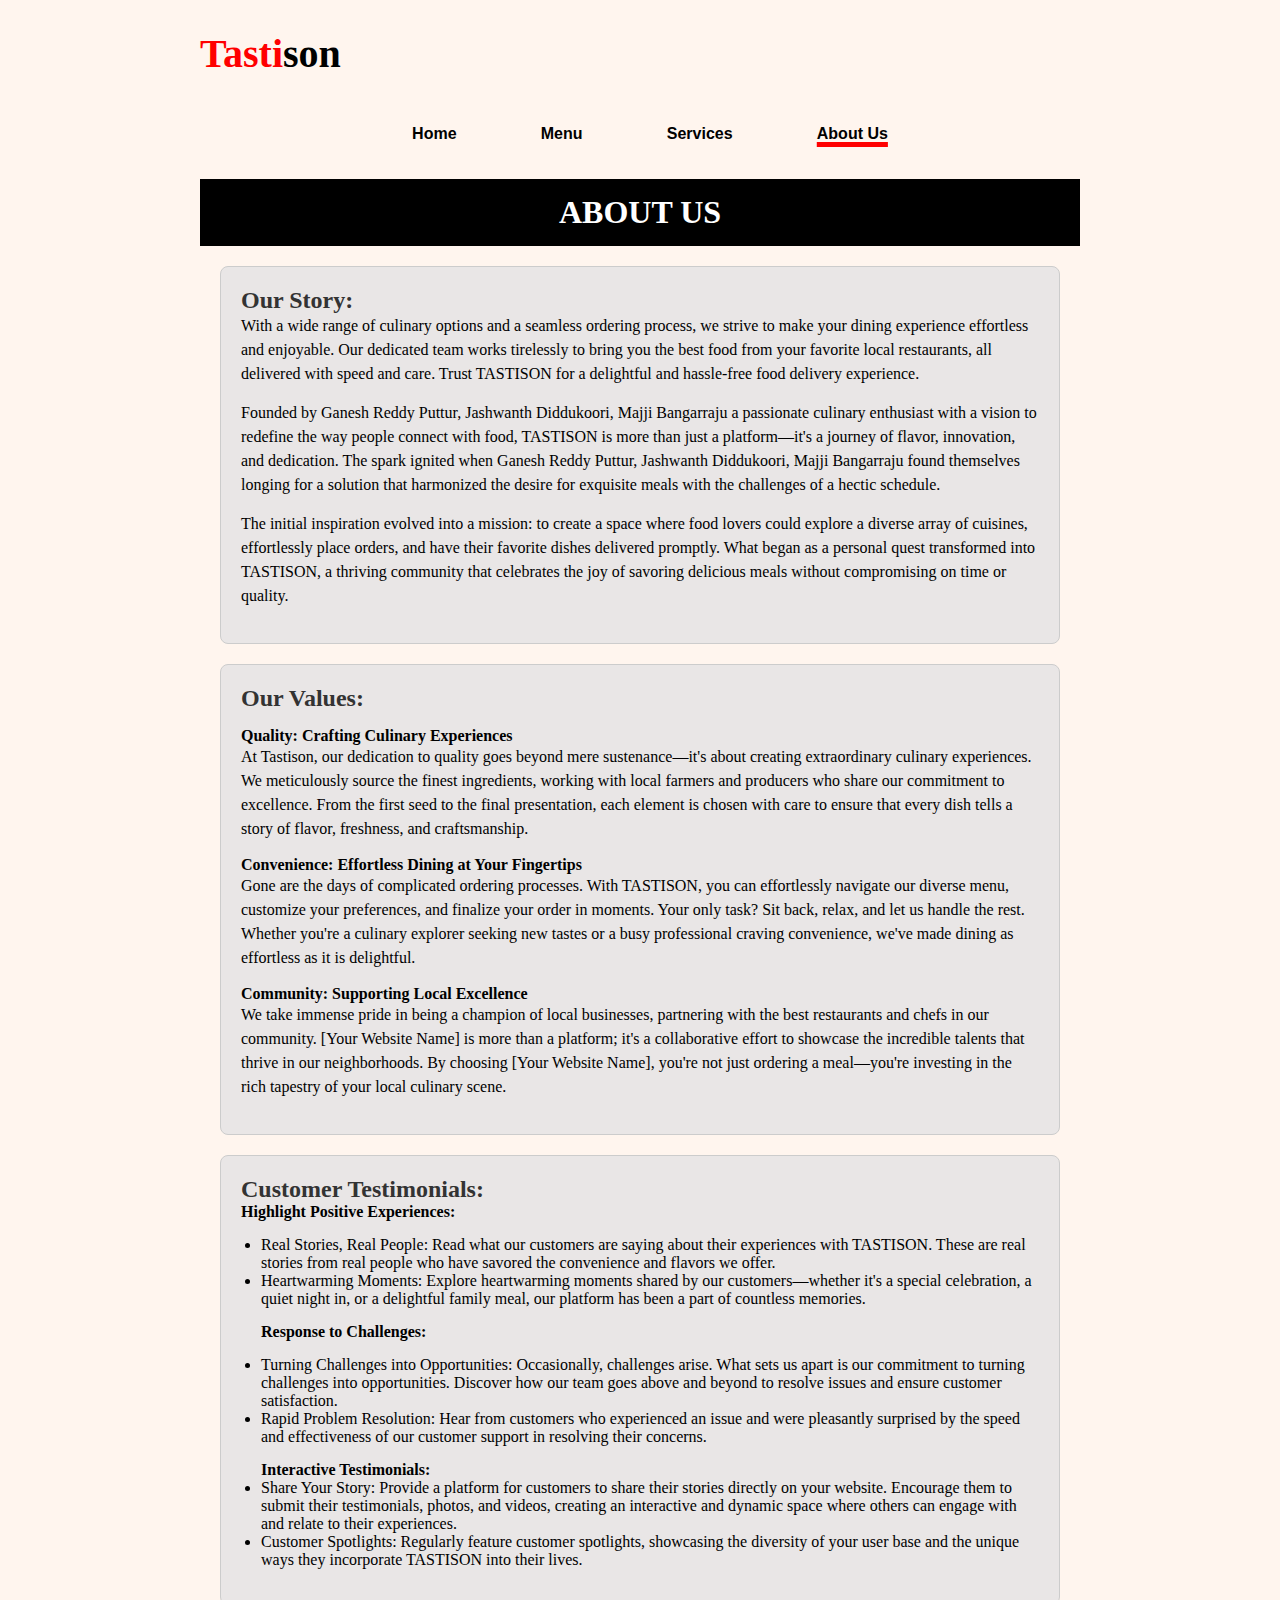
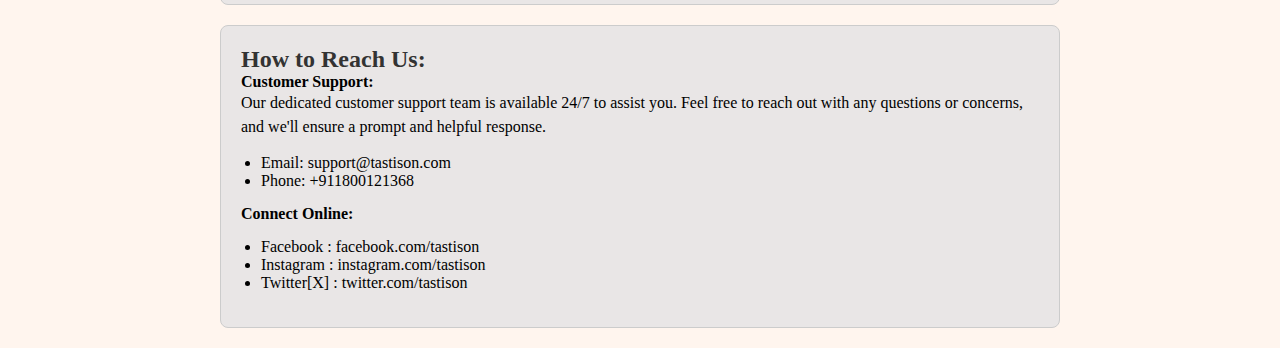
<file: projectfood_2_clear_version/about.html>
<!DOCTYPE html>
<html lang="en">
<head>
    <meta charset="UTF-8">
    <meta name="viewport" content="width=device-width, initial-scale=1.0">
    <title>About Us - </title>
    <style>
        *,::after,::before{
            margin: 0;
            padding: 0;
            box-sizing: border-box;
        }

        body{
            margin: 0px 200px;
            background-color: #fff5ee;
        }
        .main {
            padding: 30px 0;;
        }
        .main .main-a h1{
            font-weight: 900;
            font-family: Georgia, 'Times New Roman', Times, serif;
            font-size: 40px;
        }
        .main .main-a h1 b{
            color: red;
        }
        .nav ul{
            margin: 0px 150px;
            display: flex;
            list-style: none;
            justify-content: space-around;
        }
        .nav ul a{
            text-decoration: none;
            color: black;
            font-weight: 550;
            font-family: sans-serif;
        }
        .nav ul .active{
            text-decoration: underline 5px red;
        
        }
       
        header {
            background-color: #000000;
            color: #fff;
            text-align: center;
            padding: 15px 0;
        }

        section {
            margin: 20px;
            background-color: #e9e6e6;
            padding: 20px;
            border: 1px solid #ccc;
            border-radius: 8px;
        }

        h2 {
            color: #333;
        }

        p {
            font-size: 16px;
            line-height: 1.5;
            margin-bottom: 15px;
        }

        ul {
            list-style-type: disc;
            padding-left: 20px;
            margin-bottom: 15px;
        }

        .team-section {
            display: flex;
            justify-content: space-around;
            flex-wrap: wrap;
            margin-top: 20px;
        }
    </style>
</head>
<body>
    <div class="main">
        <div class="main-a"><h1><b>Tasti</b>son</h1></div>
    </div>
    <br>
    <div class="nav">
        <ul>
            <li><a href="#"><a href="food.html">Home</a></li>
            <li><a href="#"><a  href="menu.html" href="menu.html">Menu</a></a></li>
            <li><a href="#"><a href="service.html">Services</a></a></li>
            <li><a href="#"><a class="active" href="aboutus.html">About Us</a></a></li>
            
        </ul>
    </div>
    <br><br>
<header>
    <h1>ABOUT US</h1>
</header>

<section>
    <h2>Our Story:</h2>
    

     <p>  With a wide range of culinary options and a seamless ordering process, we strive to make your dining experience effortless
     and enjoyable. Our dedicated team works tirelessly to bring you the best food from your favorite local restaurants, all delivered 
     with speed and care. Trust TASTISON for a delightful and hassle-free food delivery experience.</p>
    <p>
        Founded by Ganesh Reddy Puttur, Jashwanth Diddukoori, Majji Bangarraju a passionate culinary enthusiast with a vision to redefine the way people connect with food,
         TASTISON is more than just a platform—it's a journey of flavor, innovation, and dedication. The spark ignited 
         when Ganesh Reddy Puttur, Jashwanth Diddukoori, Majji Bangarraju found themselves longing for a solution that harmonized the desire for exquisite meals with the challenges
          of a hectic schedule.
    </p>
    <p>
        The initial inspiration evolved into a mission: to create a space where food lovers could explore a diverse array of cuisines,
         effortlessly place orders, and have their favorite dishes delivered promptly. What began as a personal quest transformed
          into TASTISON, a thriving community that celebrates the joy of savoring delicious meals without compromising 
          on time or quality.
    </p>
    
    </section>
        
<section>
<h2>Our Values:</h2>
<p>
    <h4>Quality: Crafting Culinary Experiences</h4><p>At Tastison, our dedication to quality goes beyond mere sustenance—it's about creating extraordinary culinary experiences. We meticulously source the finest ingredients, working with local farmers and producers who share our commitment to excellence. From the first seed to the final presentation, each element is chosen with care to ensure that every dish tells a story of flavor, freshness, and craftsmanship.</p>
<h4>Convenience: Effortless Dining at Your Fingertips</h4> <p>Gone are the days of complicated ordering processes. With TASTISON, you can effortlessly navigate our diverse menu, customize your preferences, and finalize your order in moments. Your only task? Sit back, relax, and let us handle the rest. Whether you're a culinary explorer seeking new tastes or a busy professional craving convenience, we've made dining as effortless as it is delightful.</p>
</p>
<h4>Community: Supporting Local Excellence</h4><p>We take immense pride in being a champion of local businesses, partnering with the best restaurants and chefs in our community. [Your Website Name] is more than a platform; it's a collaborative effort to showcase the incredible talents that thrive in our neighborhoods. By choosing [Your Website Name], you're not just ordering a meal—you're investing in the rich tapestry of your local culinary scene.</p>
</section>
<section>
    <h2>Customer Testimonials:</h2>
        <h4>Highlight Positive Experiences:</h4>
        <ul>
            <p>
            <li>Real Stories, Real People: Read what our customers are saying about their experiences with TASTISON. These are real stories from real people who have savored the convenience and flavors we offer.</li>
     <li>Heartwarming Moments: Explore heartwarming moments shared by our customers—whether it's a special celebration, a quiet night in, or a delightful family meal, our platform has been a part of countless memories.</li>   
            </p>
        <h4>
            Response to Challenges:
        </h4><p>
            <li>Turning Challenges into Opportunities: Occasionally, challenges arise. What sets us apart is our commitment to turning challenges into opportunities. Discover how our team goes above and beyond to resolve issues and ensure customer satisfaction.</li>
<li>Rapid Problem Resolution: Hear from customers who experienced an issue and were pleasantly surprised by the speed and effectiveness of our customer support in resolving their concerns.</li>    
    </p>
    <p>
        <h4>
            Interactive Testimonials:
        </h4>
        <li>
            Share Your Story: Provide a platform for customers to share their stories directly on your website. Encourage them to submit their testimonials, photos, and videos, creating an interactive and dynamic space where others can engage with and relate to their experiences.
        </li>
        <li>Customer Spotlights: Regularly feature customer spotlights, showcasing the diversity of your user base and the unique ways they incorporate TASTISON into their lives.</li>
    </p>
        </ul>
    
</section>
<section>
    <h2>How to Reach Us:</h2>
    <h4>Customer Support:</h4>
    <p>
        Our dedicated customer support team is available 24/7 to assist you. Feel free to reach out with any questions or concerns, and we'll ensure a prompt and helpful response.
    </p>
    <ul>
        <li>
            Email: support@tastison.com
        </li>
        <li>
            Phone: +911800121368
        </li>
    </ul>
    <h4>
        Connect Online:
    </h4>
    <p>
      <ul>
        <li>
            Facebook   : facebook.com/tastison
        </li>
        <li>
            Instagram  : instagram.com/tastison
        </li>
        <li>
            Twitter[X] : twitter.com/tastison 
        </li>
      </ul>  
    </p>
</section>





</body>
</html>
</file>
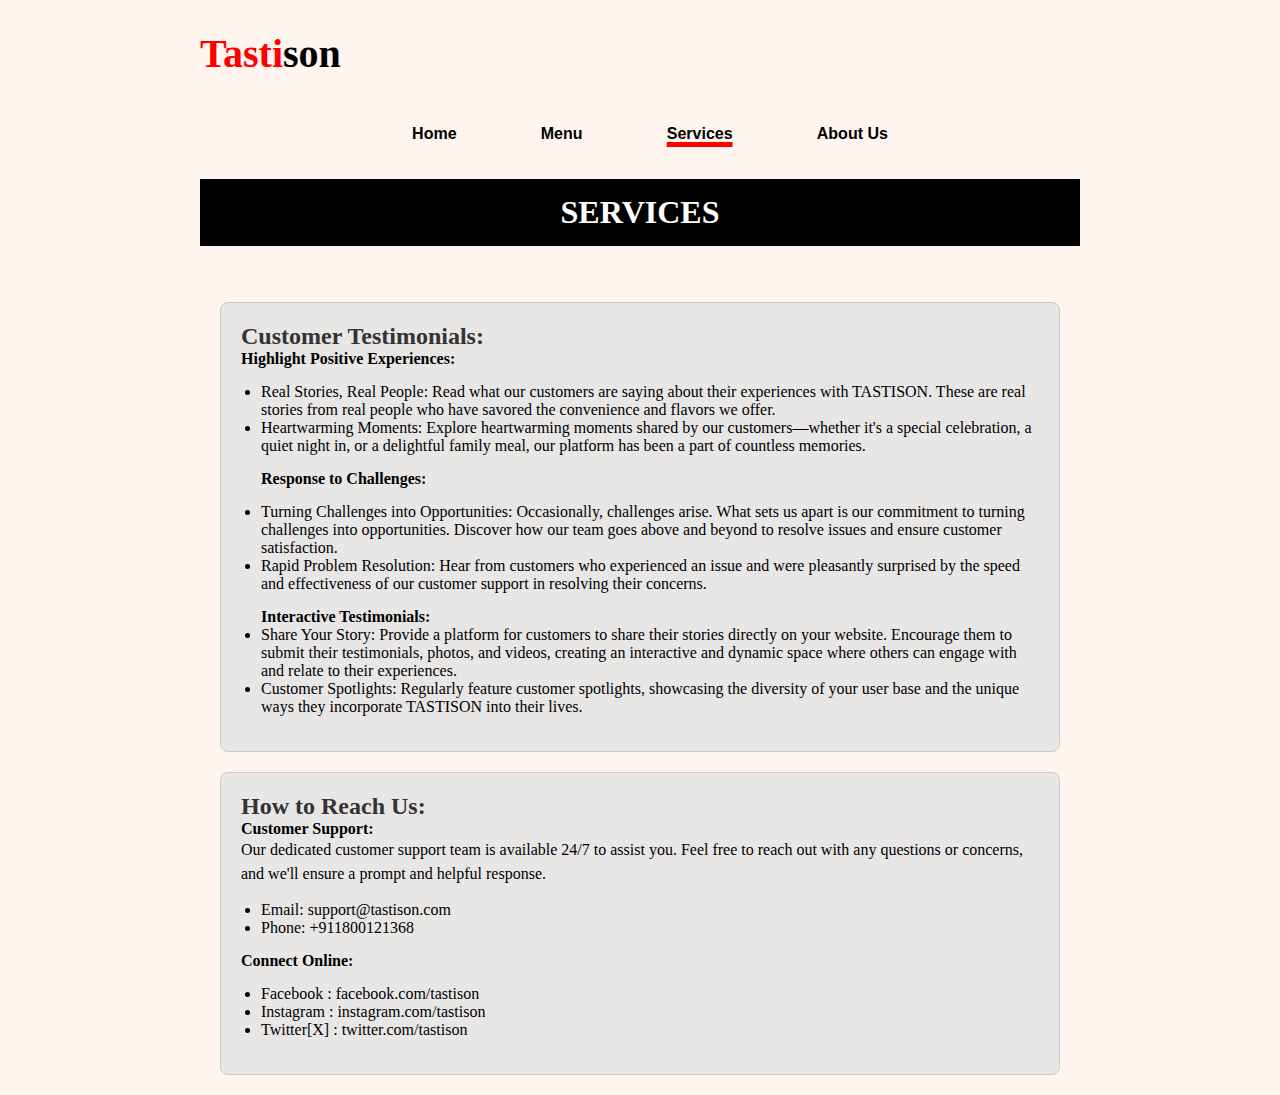
<file: projectfood_2_clear_version/service.html>
<!DOCTYPE html>
<html lang="en">
<head>
    <meta charset="UTF-8">
    <meta name="viewport" content="width=device-width, initial-scale=1.0">
    <title>Document</title>
    <style>
        *,::after,::before{
            margin: 0;
            padding: 0;
            box-sizing: border-box;
        }

        body{
            margin: 0px 200px;
            background-color: #fff5ee;
        }
        .main {
            padding: 30px 0;;
        }
        .main .main-a h1{
            font-weight: 900;
            font-family: Georgia, 'Times New Roman', Times, serif;
            font-size: 40px;
        }
        .main .main-a h1 b{
            color: red;
        }
        .nav ul{
            margin: 0px 150px;
            display: flex;
            list-style: none;
            justify-content: space-around;
        }
        .nav ul a{
            text-decoration: none;
            color: black;
            font-weight: 550;
            font-family: sans-serif;
        }
        .nav ul .active{
            text-decoration: underline 5px red;
        
        }
        header {
            background-color: #000000;
            color: #fff;
            text-align: center;
            padding: 15px 0;
        }

        section {
            margin: 20px;
            background-color: #e9e6e6;
            padding: 20px;
            border: 1px solid #ccc;
            border-radius: 8px;
        }

        h2 {
            color: #333;
        }

        p {
            font-size: 16px;
            line-height: 1.5;
            margin-bottom: 15px;
        }

        ul {
            list-style-type: disc;
            padding-left: 20px;
            margin-bottom: 15px;
        }

        .team-section {
            display: flex;
            justify-content: space-around;
            flex-wrap: wrap;
            margin-top: 20px;
        }
    </style>
</head>
<body>
    <div class="main">
        <div class="main-a"><h1><b>Tasti</b>son</h1></div>
    </div>
    <br>
    <div class="nav">
        <ul>
            <li><a href="#"><a href="food.html">Home</a></li>
            <li><a href="#"><a  href="menu.html" href="menu.html">Menu</a></a></li>
            <li><a href="#"><a class="active" href="services.html">Services</a></a></li>
            <li><a href="#"><a  href="about.html">About Us</a></a></li>
            
        </ul>
    </div>
    <br><br>
    <header>
        <h1>SERVICES</h1>
    </header>
    <br><br>
    <section>
        <h2>Customer Testimonials:</h2>
            <h4>Highlight Positive Experiences:</h4>
            <ul>
                <p>
                <li>Real Stories, Real People: Read what our customers are saying about their experiences with TASTISON. These are real stories from real people who have savored the convenience and flavors we offer.</li>
         <li>Heartwarming Moments: Explore heartwarming moments shared by our customers—whether it's a special celebration, a quiet night in, or a delightful family meal, our platform has been a part of countless memories.</li>   
                </p>
            <h4>
                Response to Challenges:
            </h4><p>
                <li>Turning Challenges into Opportunities: Occasionally, challenges arise. What sets us apart is our commitment to turning challenges into opportunities. Discover how our team goes above and beyond to resolve issues and ensure customer satisfaction.</li>
    <li>Rapid Problem Resolution: Hear from customers who experienced an issue and were pleasantly surprised by the speed and effectiveness of our customer support in resolving their concerns.</li>    
        </p>
        <p>
            <h4>
                Interactive Testimonials:
            </h4>
            <li>
                Share Your Story: Provide a platform for customers to share their stories directly on your website. Encourage them to submit their testimonials, photos, and videos, creating an interactive and dynamic space where others can engage with and relate to their experiences.
            </li>
            <li>Customer Spotlights: Regularly feature customer spotlights, showcasing the diversity of your user base and the unique ways they incorporate TASTISON into their lives.</li>
        </p>
            </ul>
        
    </section>
    <section>
        <h2>How to Reach Us:</h2>
        <h4>Customer Support:</h4>
        <p>
            Our dedicated customer support team is available 24/7 to assist you. Feel free to reach out with any questions or concerns, and we'll ensure a prompt and helpful response.
        </p>
        <ul>
            <li>
                Email: support@tastison.com
            </li>
            <li>
                Phone: +911800121368
            </li>
        </ul>
        <h4>
            Connect Online:
        </h4>
        <p>
          <ul>
            <li>
                Facebook   : facebook.com/tastison
            </li>
            <li>
                Instagram  : instagram.com/tastison
            </li>
            <li>
                Twitter[X] : twitter.com/tastison 
            </li>
          </ul>  
        </p>
    </section>

</body>
</html>
</file>
